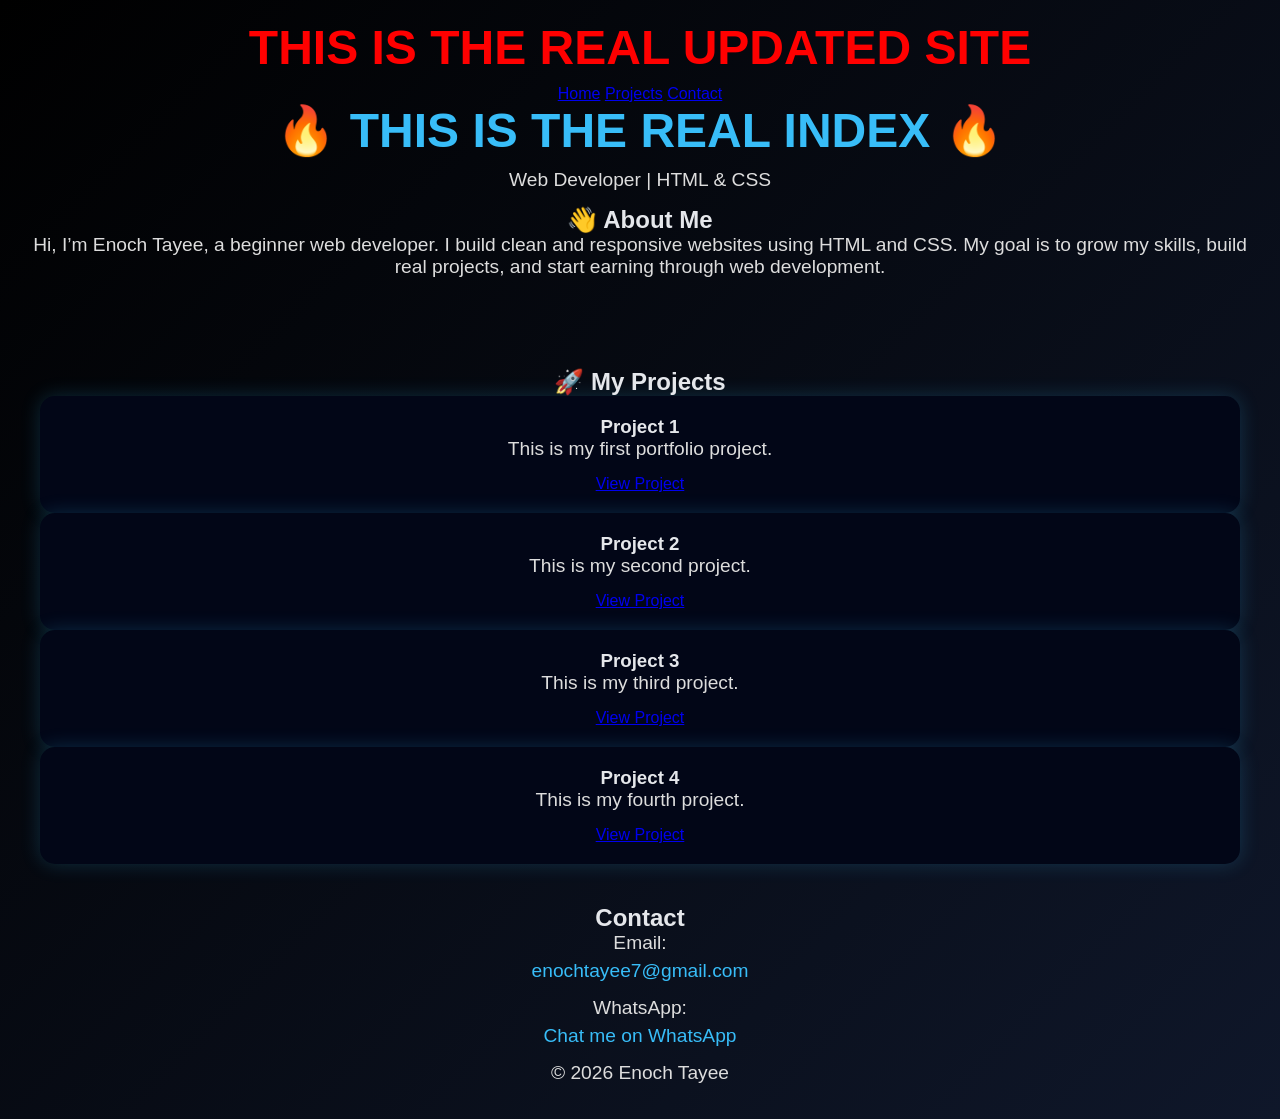
<file: index.html>
<!DOCTYPE html>
<html lang="en">
<head>
  <meta charset="UTF-8">
  <meta name="viewport" content="width=device-width, initial-scale=1.0">
  <title>Enoch Tayee | Portfolio</title>
  <link rel="stylesheet" href="style.css">
</head>
<body>
<h1 style="color:red;">THIS IS THE REAL UPDATED SITE</h1>

  <nav class="navbar">
    <a href="#home">Home</a>
    <a href="#projects">Projects</a>
    <a href="#contact">Contact</a>
  </nav>

  <section id="home" class="hero">
<h1>🔥 THIS IS THE REAL INDEX 🔥</h1>
    <p>Web Developer | HTML & CSS</p>
  </section>

  <section class="about">
    <h2>👋 About Me</h2>
    <p>
      Hi, I’m Enoch Tayee, a beginner web developer.  
      I build clean and responsive websites using HTML and CSS.  
      My goal is to grow my skills, build real projects, and start earning through web development.
    </p>
  </section>

  <section id="projects" class="projects">
    <h2>🚀 My Projects</h2>

    <div class="project-card">
      <h3>Project 1</h3>
      <p>This is my first portfolio project.</p>
      <a href="project1.html">View Project</a>
    </div>

    <div class="project-card">
      <h3>Project 2</h3>
      <p>This is my second project.</p>
      <a href="project2.html">View Project</a>
    </div>
<div class="project-card">
  <h3>Project 3</h3>
  <p>This is my third project.</p>
  <a href="project3.html">View Project</a>
</div>

<div class="project-card">
  <h3>Project 4</h3>
  <p>This is my fourth project.</p>
  <a href="project4.html">View Project</a>
</div>
  </section>

<section id="contact" class="contact">
  <h2>Contact</h2>
  <p>Email: <a href="mailto:enochtayee7@gmail.com">enochtayee7@gmail.com</a></p>
  <p>WhatsApp: <a href="https://wa.me/231771378004">Chat me on WhatsApp</a></p>
</section>
  <footer>
    <p>© 2026 Enoch Tayee</p>
  </footer>

</body>
</html>
</file>
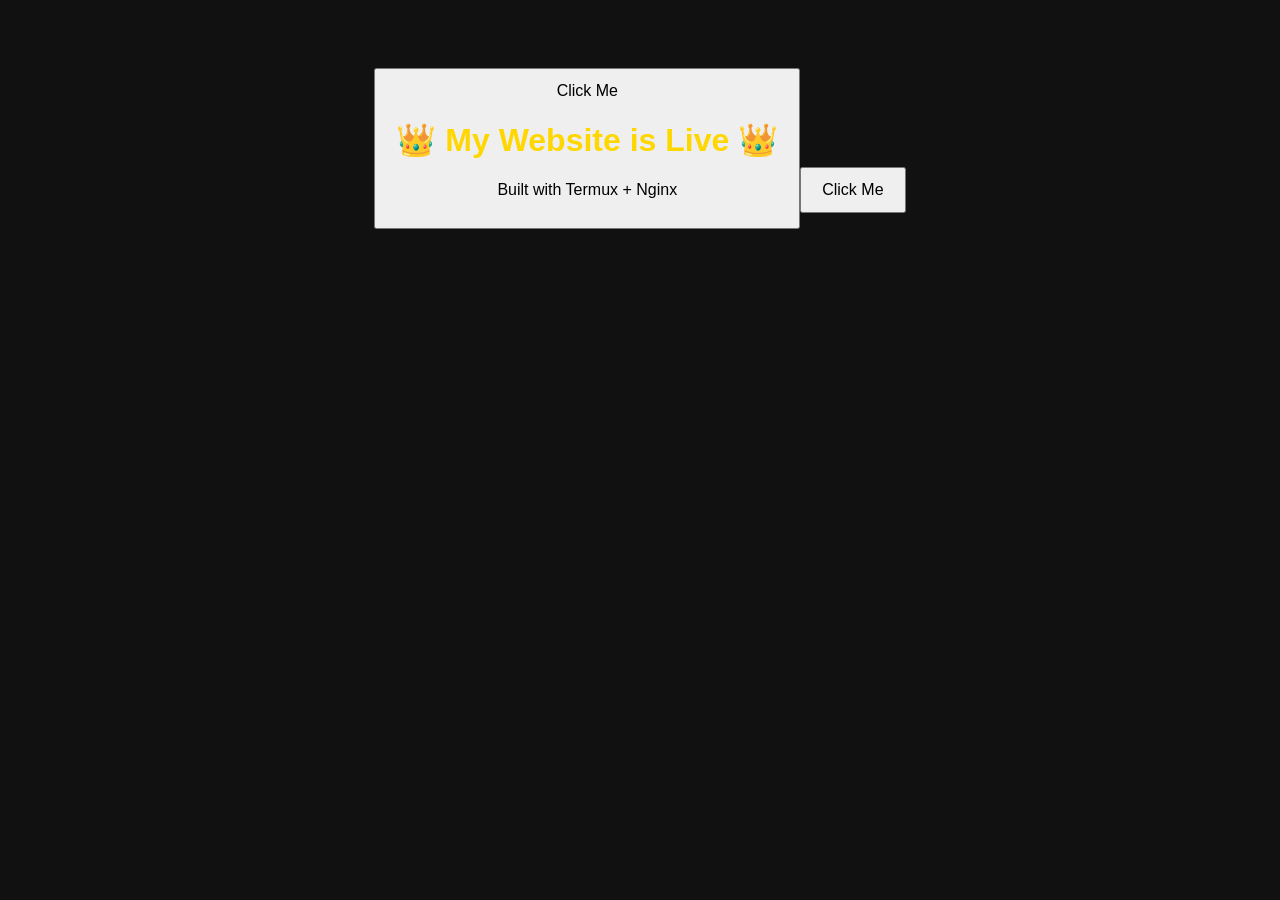
<file: downloads/index.html>
<button onclick="alert('Welcome to my website! 👑')">
  Click Me



<!DOCTYPE html>
<html>
<head>
  <title>My First Website</title>
  <meta charset="UTF-8">
  <style>
    body {
      background: #111;
      color: white;
      text-align: center;
      font-family: Arial, sans-serif;
      padding-top: 60px;
    }
    h1 { color: gold; }
    button {
      padding: 12px 20px;
      font-size: 16px;
      cursor: pointer;
    }
  </style>
</head>

<body>

  <h1>👑 My Website is Live 👑</h1>
  <p>Built with Termux + Nginx</p>

  <button onclick="alert('Welcome to my website! 👑')">
    Click Me
  </button>

</body>
</html>
</file>
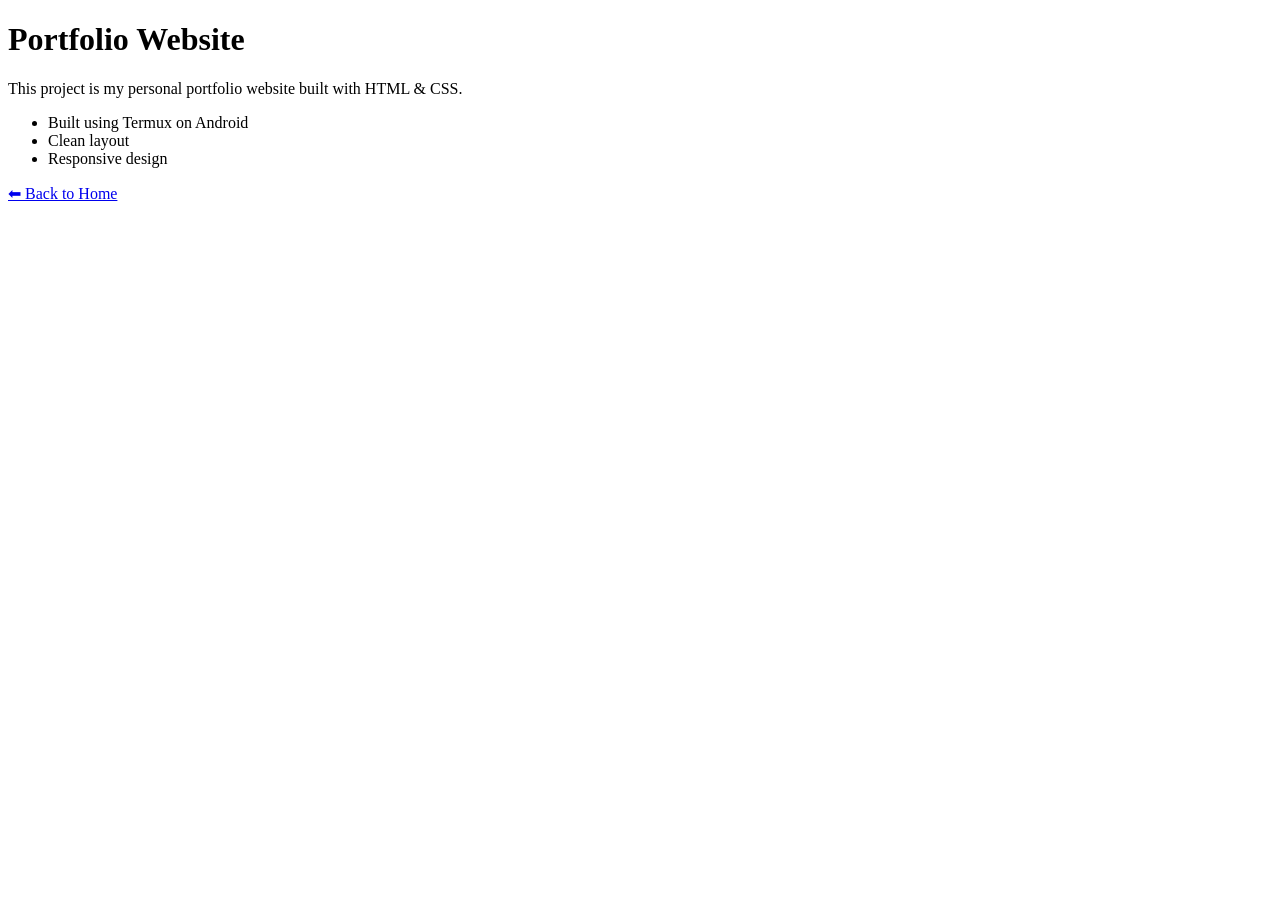
<file: portfolio.html>
<!DOCTYPE html>
<html>
<head>
  <title>Portfolio Website</title>
  <meta charset="UTF-8">
</head>
<body>

<h1>Portfolio Website</h1>

<p>
This project is my personal portfolio website built with HTML & CSS.
</p>

<ul>
  <li>Built using Termux on Android</li>
  <li>Clean layout</li>
  <li>Responsive design</li>
</ul>

<a href="index.html">⬅ Back to Home</a>

</body>
</html>
</file>
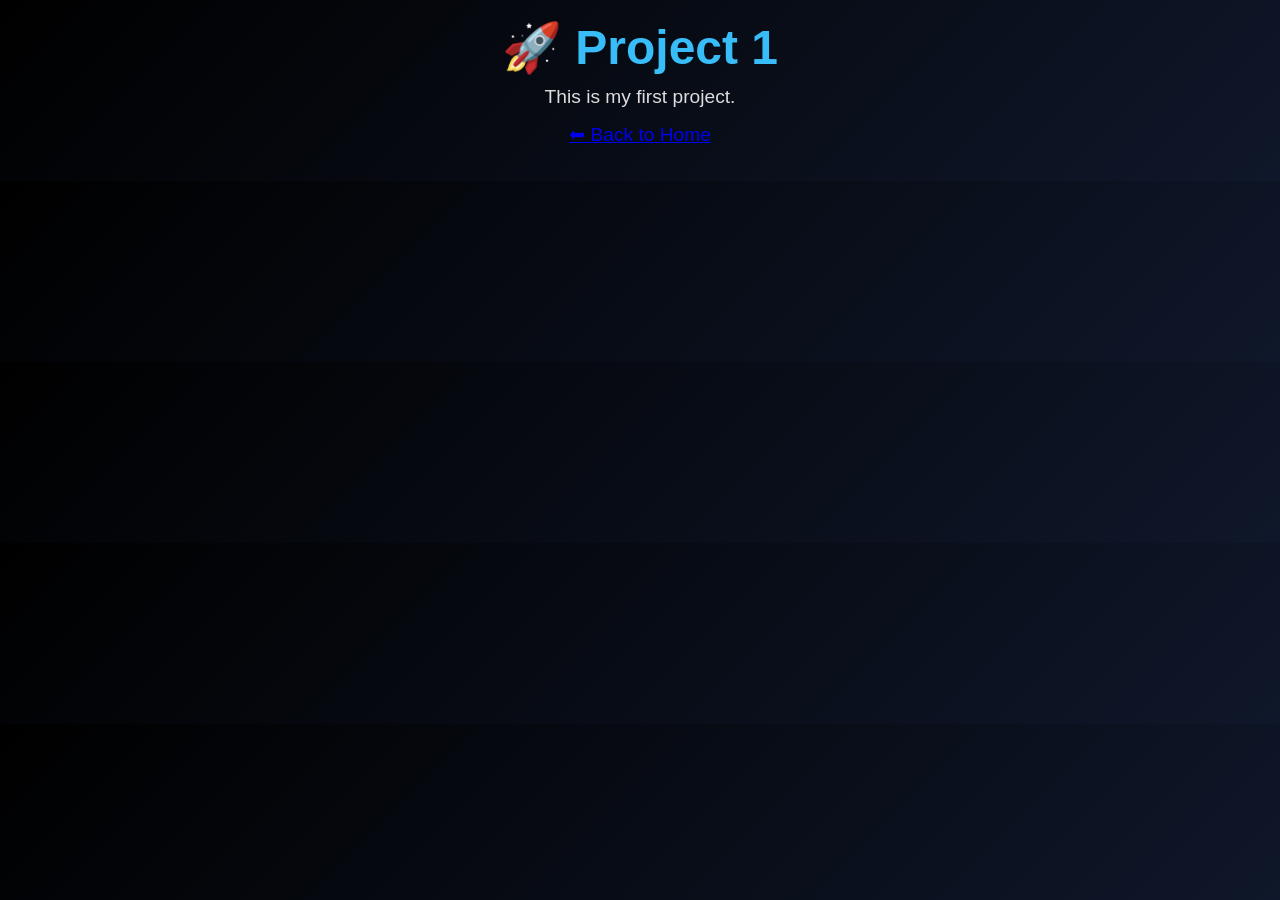
<file: project1.html>
<!DOCTYPE html>
<html>
<head>
<meta charset="UTF-8">
  <title>Project 1</title>
  <meta name="viewport" content="width=device-width, initial-scale=1.0">
  <link rel="stylesheet" href="style.css">
</head>
<body>

  <h1>🚀 Project 1</h1>
  <p>This is my first project.</p>

  <p>
    <a href="index.html">⬅ Back to Home</a>
  </p>

</body>
</html>
</file>
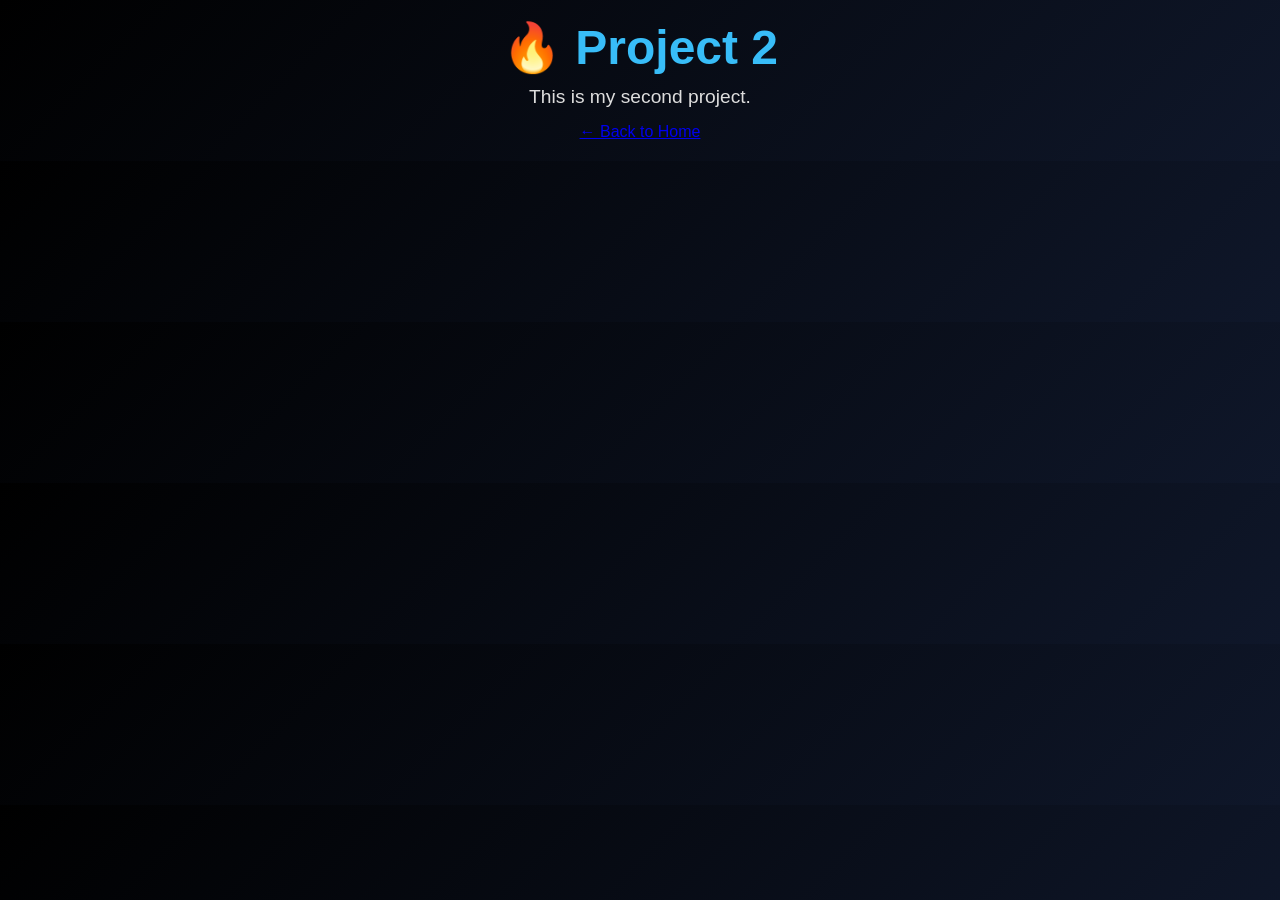
<file: project2.html>
<!DOCTYPE html>
<html>
<head>
  <meta charset="UTF-8">
  <title>Project 2</title>
  <meta name="viewport" content="width=device-width, initial-scale=1.0">
  <link rel="stylesheet" href="style.css">
</head>
<body>

<h1>🔥 Project 2</h1>
<p>This is my second project.</p>

<a href="index.html">← Back to Home</a>

</body>
</html>
</file>
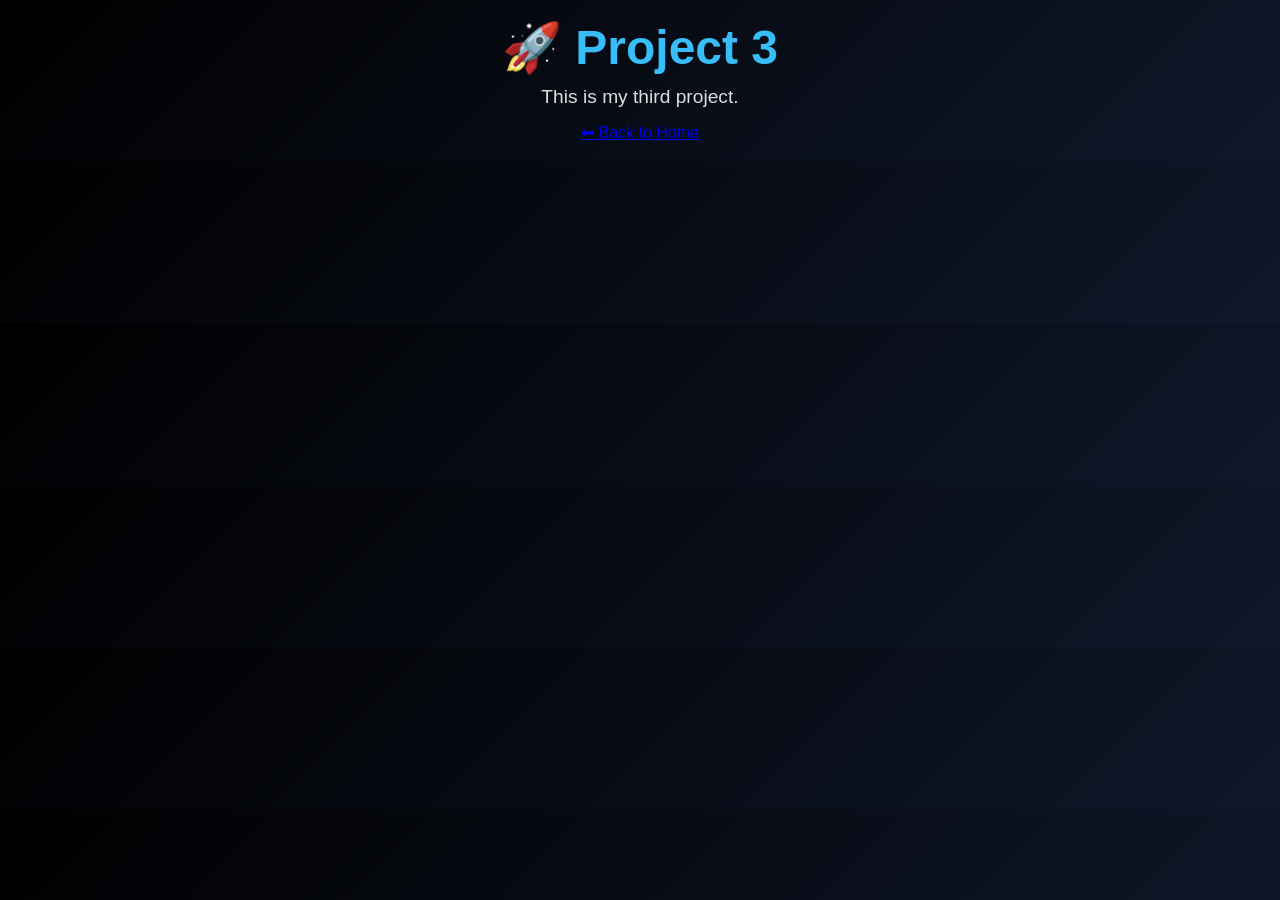
<file: project3.html>
<!DOCTYPE html>
<html>
<head>
  <meta charset="UTF-8">
  <title>Project 3</title>
  <link rel="stylesheet" href="style.css">
</head>
<body>

  <h1>🚀 Project 3</h1>
  <p>This is my third project.</p>

  <a href="index.html">⬅ Back to Home</a>

</body>
</file>
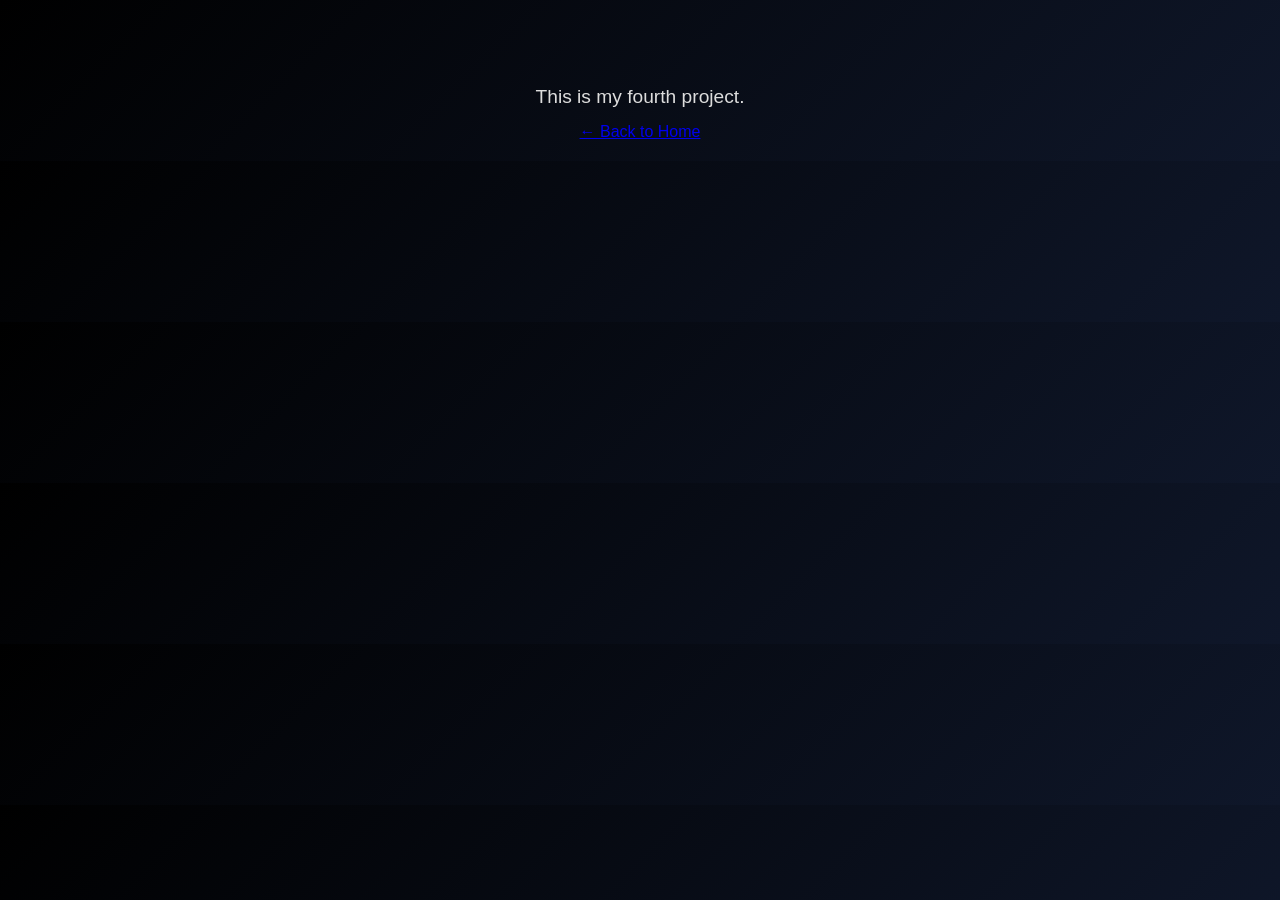
<file: project4.html>
<!DOCTYPE html>
<html>
<head>
    <meta charset="UTF-8">
    <meta name="viewport" content="width=device-width, initial-scale=1.0">
    <title>Project 4</title>
    <link rel="stylesheet" href="style.css">
</head>
<body>
  <div class="page-container">
    <h1 class="fade-in">🔥 Project 4</h1>
    <p>This is my fourth project.</p>

    <a class="back-link" href="index.html">← Back to Home</a>
  </div>
</body>
</file>
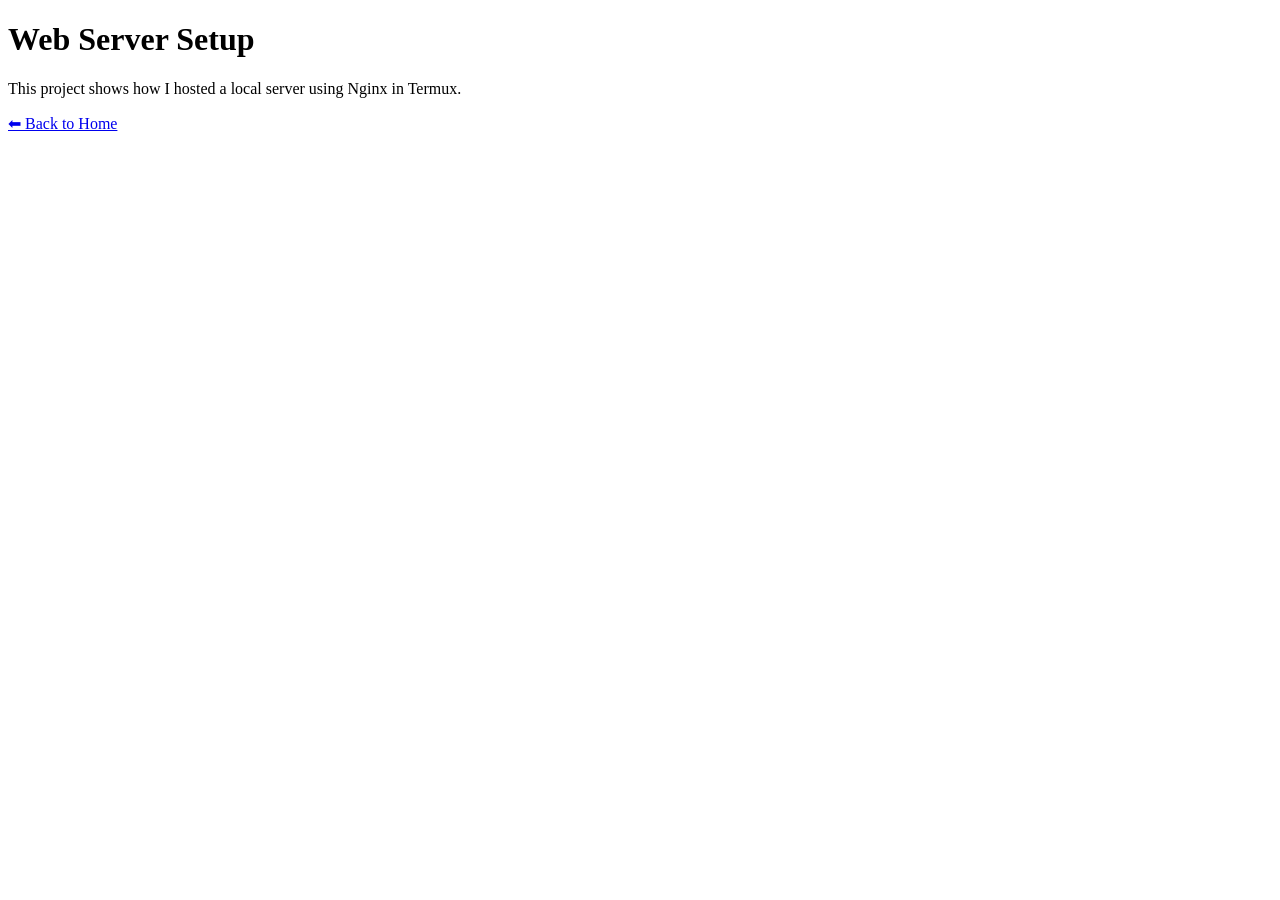
<file: webserver.html>
<!DOCTYPE html>
<html>
<head>
  <title>Web Server Setup</title>
</head>
<body>

<h1>Web Server Setup</h1>
<p>This project shows how I hosted a local server using Nginx in Termux.</p>

<a href="index.html">⬅ Back to Home</a>

</body>
</html>
</file>
<file: style.css>
/* PROJECT SECTION */
.projects {
  padding: 40px 20px;
  text-align: center;
}

.project-grid {
  display: grid;
  grid-template-columns: repeat(auto-fit, minmax(250px, 1fr));
  gap: 20px;
}

.project-card {
  background: #0f172a;
  padding: 25px;
  border-radius: 15px;
  box-shadow: 0 10px 25px rgba(0,0,0,0.4);
  transition: transform 0.3s ease, box-shadow 0.3s ease;
}

.project-card:hover {
  transform: translateY(-8px);
  box-shadow: 0 20px 40px rgba(0,0,0,0.6);
}

/* BUTTONS */
.project-btn {
  display: inline-block;
  margin: 8px;
  padding: 12px 18px;
  background: #38bdf8;
  color: #020617;
  text-decoration: none;
  border-radius: 10px;
  font-weight: bold;
  transition: background 0.3s ease, transform 0.2s ease;
}

.project-btn:hover {
  background: #0ea5e9;
  transform: scale(1.05);
}/* Reset */
* {
  margin: 0;
  padding: 0;
  box-sizing: border-box;
}

/* Page Style */
body {
  background: linear-gradient(135deg, #000000, #0f172a);
  color: #e5e7eb;
  font-family: Arial, sans-serif;
  text-align: center;
  padding: 20px;
}

h1 {
  font-size: 3em;
  margin-bottom: 10px;
  color: #38bdf8;
}

p {
  font-size: 1.2em;
  color: #ddd;
  margin-bottom: 15px;
}

/* Contact Section */
.contact a {
  display: block;
  color: #38bdf8;
  text-decoration: none;
  margin: 6px 0;
}

.contact a:hover {
  text-decoration: underline;
}

/* Projects */
.projects {
  margin-top: 50px;
}

.project-grid {
  display: grid;
  grid-template-columns: repeat(auto-fit, minmax(250px, 1fr));
  gap: 20px;
}

.project-card {
  background: #020617;
  padding: 20px;
  border-radius: 15px;
  box-shadow: 0 0 20px rgba(56,189,248,0.2);
  transition: 0.4s;
}

.project-card:hover {
  transform: translateY(-10px) scale(1.03);
  box-shadow: 0 0 35px rgba(56,189,248,0.6);
}

.project-btn {
  display: inline-block;
  margin-top: 10px;
  padding: 10px 15px;
  background: #38bdf8;
 color: #000;
  border-radius: 8px;
  text-decoration: none;
}

.project-btn:hover {
  background: #0ea5e9;
}
/* Responsive Design */
@media (max-width: 768px) {
  body {
    padding: 15px;
  }

.project-grid {
  grid-template-columns: 1fr;
}
.project-card {
  width: 100%;
  }

  h1 {
    font-size: 24px;
  }
}
.light-mode {
  background: linear-gradient(135deg, #f5f7fa, #e4ecf5);
  color: #111;
}

.light-mode .project-card {
  background: #ffffff;
  color: #111;
  box-shadow: 0 10px 25px rgba(0,0,0,0.1);
}

.light-mode .project-btn {
  background: #2563eb;
  color: #fff;
}
/* Scroll Animation */
.fade-in {
  opacity: 0;
  transform: translateY(30px);
  transition: all 0.8s ease;
  will-change: opacity, transform;
}

.fade-in.show {
  opacity: 1;

}}
@keyframes fadeIn {
  from {
    opacity: 0;
    transform: translateY(20px);
  }
  to {
    opacity: 1;
    transform: translateY(0);
  }
}

.fade-in {
  animation: fadeIn 1s ease forwards;
}

hr {
  border: none;
  height: 2px;
  width: 60%;
  background: linear-gradient(to right, transparent, #00c6ff, transparent);
  margin: 15px auto;
}

h1 {
  margin-bottom: 10px;
}

p {
  margin-top: 0;
}
.navbar ul {
  list-style: none;
  margin: 0;
  padding: 0;
}
</file>
